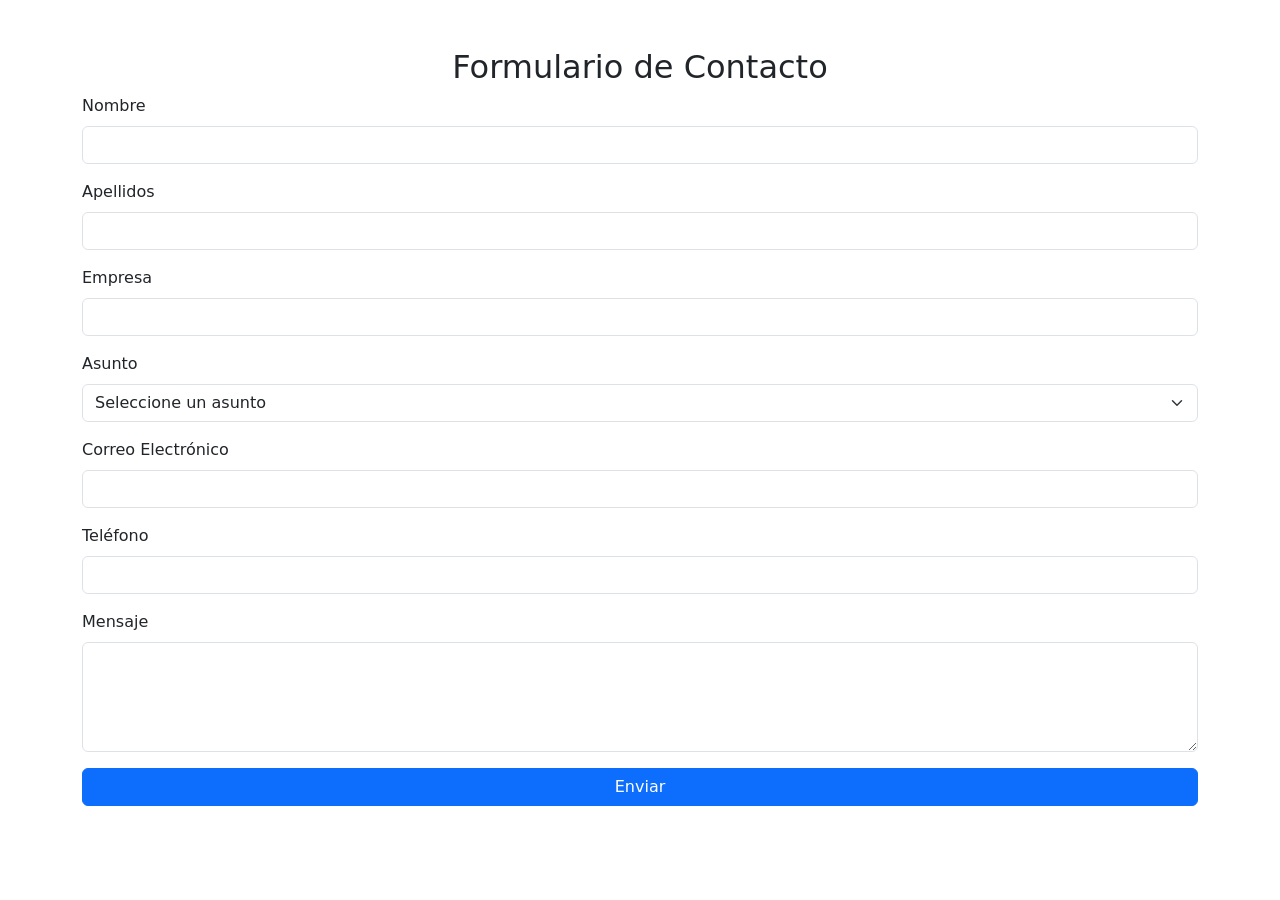
<file: contacto1.html>
<!DOCTYPE html>
<html lang="es">
<head>
    <meta charset="UTF-8">
    <meta name="viewport" content="width=device-width, initial-scale=1">
    <title>Formulario de Contacto</title>
    <link href="https://cdn.jsdelivr.net/npm/bootstrap@5.3.0/dist/css/bootstrap.min.css" rel="stylesheet">
</head>
<body>
    <div class="container mt-5">
        <h2 class="text-center">Formulario de Contacto</h2>
        <form action="contacto1.php" method="post">
            <div class="mb-3">
                <label class="form-label">Nombre</label>
                <input type="text" name="nombre" class="form-control" required>
            </div>
            <div class="mb-3">
                <label class="form-label">Apellidos</label>
                <input type="text" name="apellidos" class="form-control" required>
            </div>
            <div class="mb-3">
                <label class="form-label">Empresa</label>
                <input type="text" name="empresa" class="form-control">
            </div>
            <div class="mb-3">
                <label class="form-label">Asunto</label>
                <select name="asunto" class="form-select" required>
                    <option selected disabled>Seleccione un asunto</option>
                    <option value="asesoria">Asesoría</option>
                    <option value="capacitacion">Capacitación</option>
                    <option value="auditoria">Auditoría</option>
                    <option value="otro">Otro</option>
                </select>
            </div>
            <div class="mb-3">
                <label class="form-label">Correo Electrónico</label>
                <input type="email" name="correo" class="form-control" required>
            </div>
            <div class="mb-3">
                <label class="form-label">Teléfono</label>
                <input type="tel" name="telefono" class="form-control">
            </div>
            <div class="mb-3">
                <label class="form-label">Mensaje</label>
                <textarea name="mensaje" class="form-control" rows="4" required></textarea>
            </div>
            <button type="submit" class="btn btn-primary w-100">Enviar</button>
        </form>
    </div>
</body>
</html>
</file>
